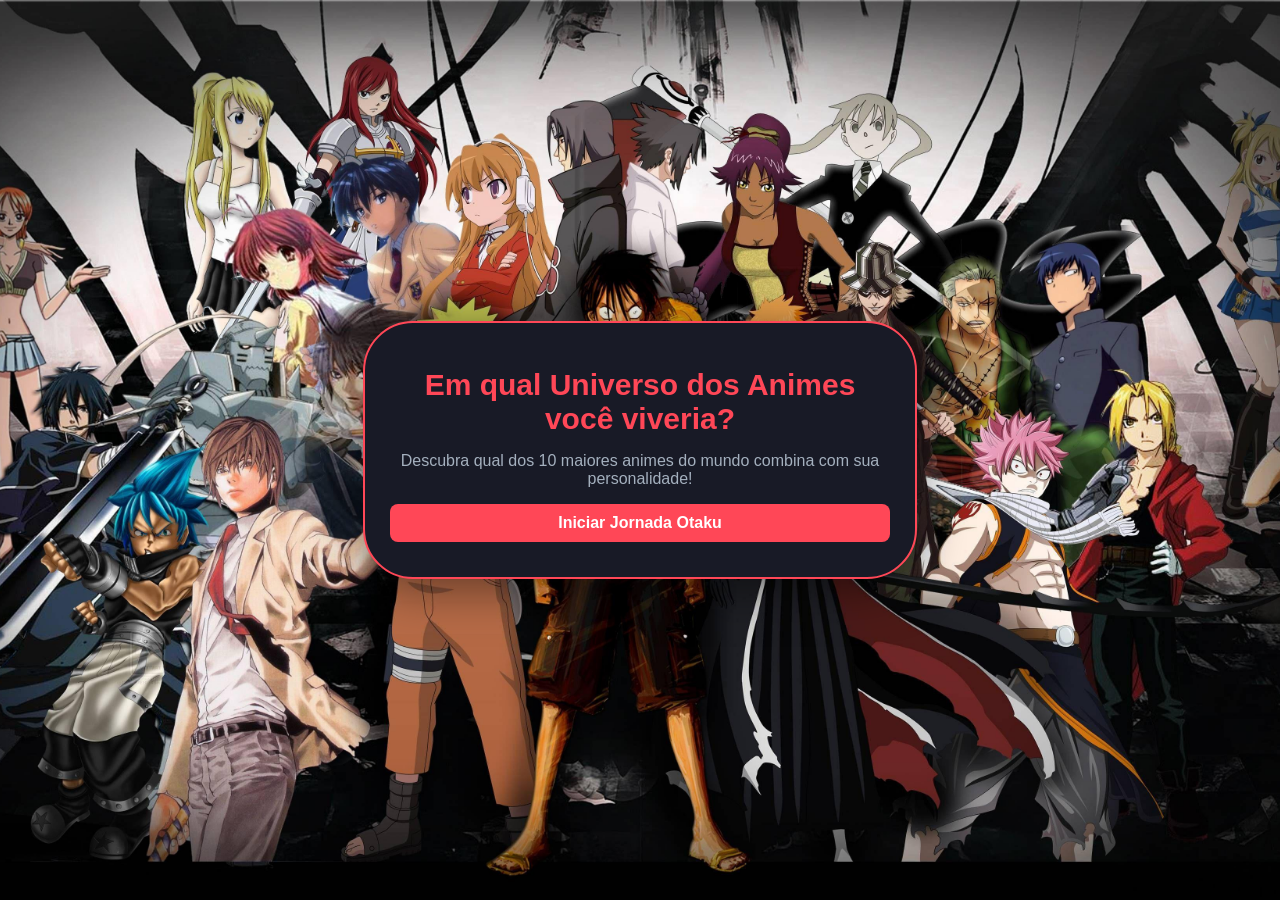
<file: index.html>
<!DOCTYPE html>
<html lang="pt-BR">
<head>
    <meta charset="UTF-8">
    <meta name="viewport" content="width=device-width, initial-scale=1.0">
    <title>Quiz: Qual Universo dos Animes é o seu?</title>
    <link rel="stylesheet" href="style.css">
</head>
<body>

    <div class="quiz-container">
        <div id="home-screen">
            <h1>Em qual Universo dos Animes você viveria?</h1>
            <p>Descubra qual dos 10 maiores animes do mundo combina com sua personalidade!</p>
            <button id="start-btn" class="main-btn">Iniciar Jornada Otaku</button>
        </div>

        <div id="quiz-screen" class="hidden">
            <h2 id="question-text">Carregando pergunta...</h2>
            <div id="options-container"></div>
        </div>

        <div id="result-screen" class="hidden">
            <h2>Seu Destino Foi Selado!</h2>
            <p id="result-text">Você pertence ao universo de...</p>

            <button id="character-quiz-btn" class="main-btn">Descobrir qual PERSONAGEM eu seria neste anime! →</button>
            <button id="restart-btn">Jogar Novamente</button>
        </div>
    </div>

    <script src="script.js"></script>
</body>
</html>
</file>
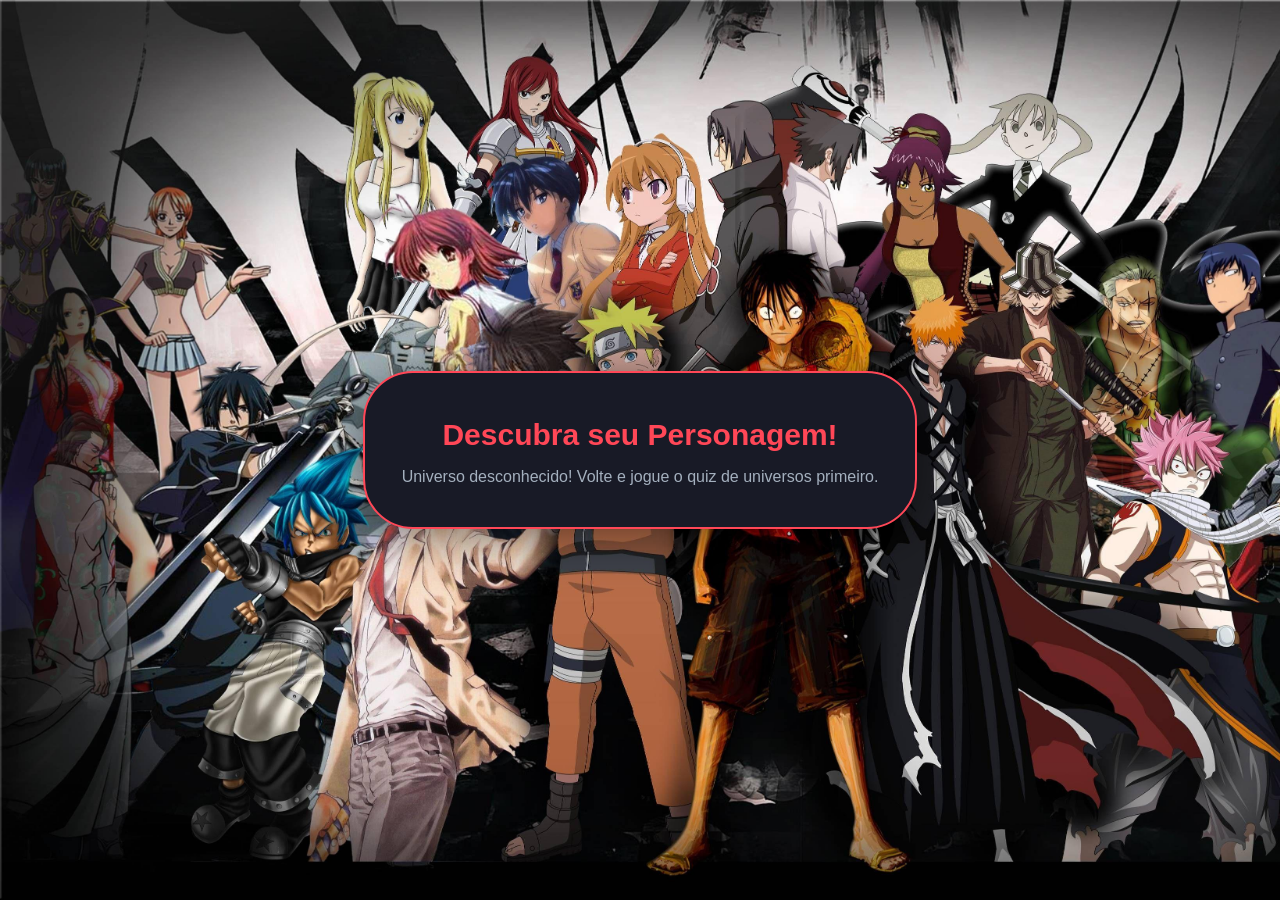
<file: personagem.html>
<!DOCTYPE html>
<html lang="pt-BR">
<head>
    <meta charset="UTF-8">
    <meta name="viewport" content="width=device-width, initial-scale=1.0">
    <title>Quiz: Qual Personagem Você Seria?</title>
    <link rel="stylesheet" href="style.css">
</head>
<body>

    <div class="quiz-container">
        <div id="char-home-screen">
            <h1>Descubra seu Personagem!</h1>
            <p id="welcome-text">Carregando o universo selecionado...</p>
            <button id="start-char-btn" class="main-btn">Descobrir Personagem</button>
        </div>

        <div id="char-quiz-screen" class="hidden">
            <h2 id="char-question-text">Pergunta...</h2>
            <div id="char-options-container"></div>
        </div>

        <div id="char-result-screen" class="hidden">
            <h2>Seu Personagem é...</h2>
            <p id="char-result-text">Aguardando resultado...</p>

            <button onclick="window.location.href='index.html'" class="main-btn">Voltar ao Início</button>
        </div>
    </div>

    <script src="personagem.js"></script>
</body>
</html>
</file>
<file: style.css>
body {
    font-family: 'Segoe UI', Tahoma, Geneva, Verdana, sans-serif;
    background-color: #0d0e15;
    color: #fff;
    display: flex;
    justify-content: center;
    align-items: center;
    height: 100vh;
    margin: 0;
    background-image: url('fundo.jpg');
    background-size: cover;
}

.quiz-container {
    background: #181a26;
    padding: 25px;
    border-radius: 50px;
    box-shadow: 0 8px 50px rgba(0, 0, 0, 0.5);
    text-align: center;
    max-width: 500px;
    width: 50%;
    border: 2px solid #ff4757;
}

h1 {
    color: #ff4757;
    font-size: 30px;
    margin-bottom: 10px;
}

h2 {
    font-size: 20px;
    margin-bottom: 10px;
}

p {
    color: #a4b0be;
    font-size: 16px;
}

button {
    background-color: #2f3542;
    color: white;
    border: 1px solid #57606f;
    padding: 10px 5px;
    margin: 10px 0;
    border-radius: 8px;
    cursor: pointer;
    font-size: 16px;
    text-align: left;
    transition: all 0.3s ease;
    display: block;
    width: 100%;
}

button:hover {
    background-color: #ff4757;
    border-color: #ff6b81;
    transform: translateX(5px);
}

.main-btn {
    text-align: center;
    background-color: #ff4757;
    font-weight: bold;
    border: none;
}

.main-btn:hover {
    background-color: #ff6b81;
    transform: scale(1.03);
}

#character-quiz-btn {
    background-color: #2ed573; /* Cor verde para destacar a ação */
    margin-top: 25px;
}

#character-quiz-btn:hover {
    background-color: #26af5f;
}

.hidden {
    display: none;
}


.result-container {
    background: #1e272e;
    padding: 20px;
    border-radius: 20px;
    box-shadow: 0 8px 20px rgba(0, 0, 0, 0.5);
    margin-top: 20px;
}
</file>
